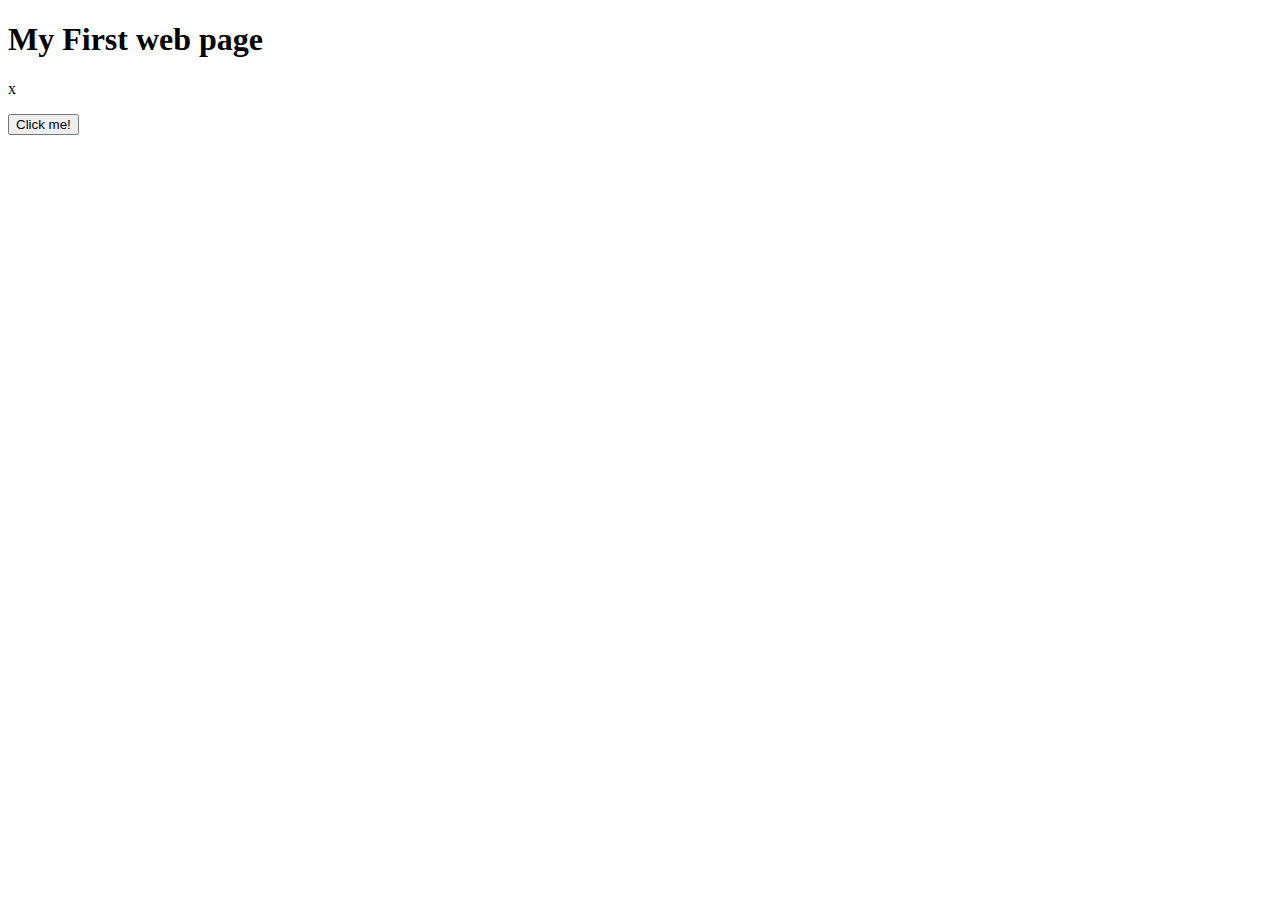
<file: praise5.html>
<!DOCTYPE html>
<html>
<body><h1>My First web page</h1>    

<p id="demo1"></p>
<p id="demo2"></p>
<p id="demo"></p>
<button type="button" onclick="myfunction()">Click me!</button>
<script>function myfunction(){
document.getElementById("demo1").innerHTML="Hello Dolly!";
document.getElementById("demo2").innerHTML="How are you?";}//how
alert(10/2);
document.getElementById("demo").innerHTML="x";
var x = 5 + "volvo";
</script>
</body>
</html>
</file>
